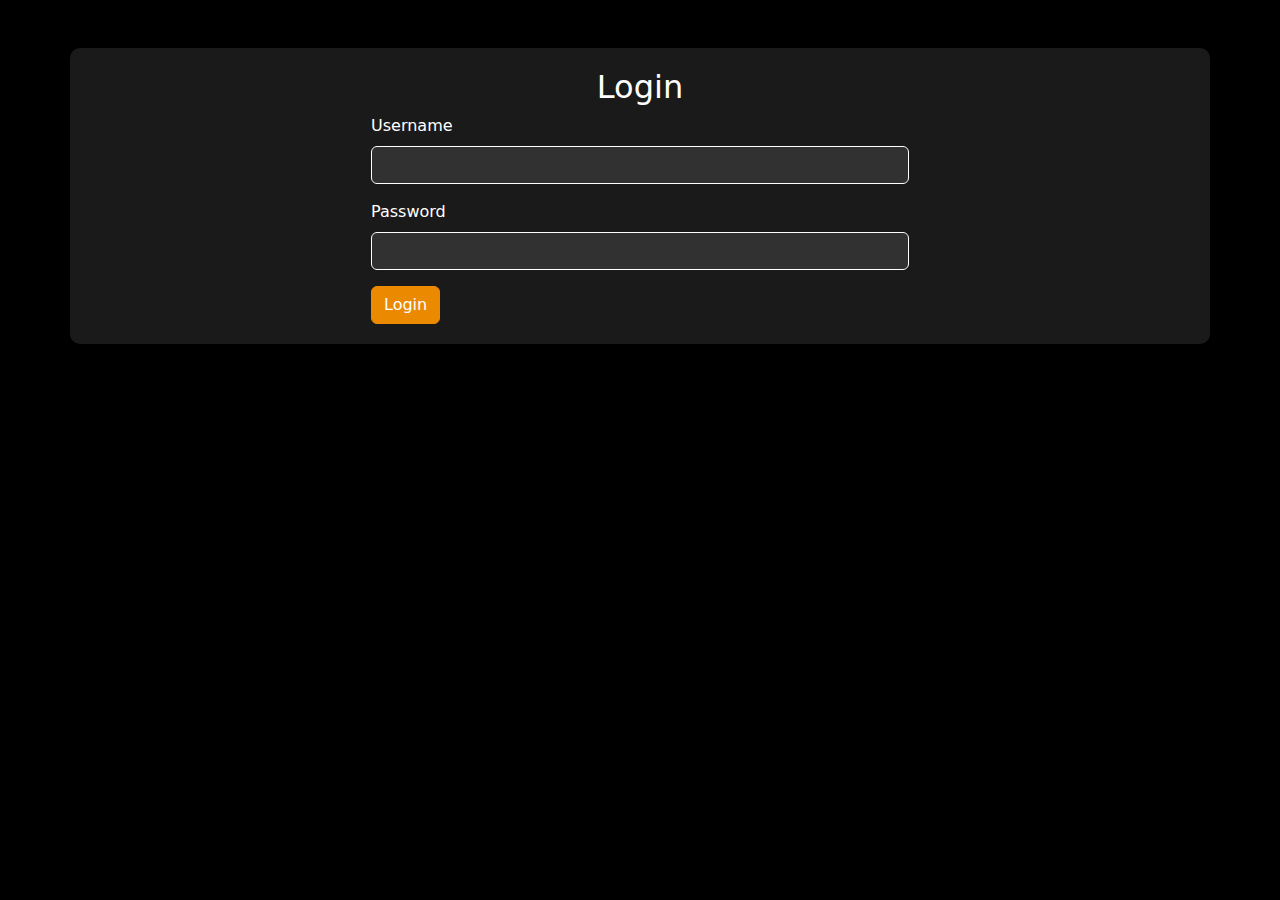
<file: login.html>
<!DOCTYPE html>
<html lang="en">
<head>
    <meta charset="UTF-8">
    <meta name="viewport" content="width=device-width, initial-scale=1.0">
    <title>Login</title>
    <link href="https://cdn.jsdelivr.net/npm/bootstrap@5.3.3/dist/css/bootstrap.min.css" rel="stylesheet">
    <style>
        body {
            background-color: black;
            color: white;
        }
        .container {
            background-color: rgba(255, 255, 255, 0.1);
            border-radius: 10px;
            padding: 20px;
        }
        .form-control {
            background-color: rgba(255, 255, 255, 0.1);
            border: 1px solid white;
            color: white;
        }
        .form-control:focus {
            background-color: rgba(255, 255, 255, 0.2);
            border-color: white;
            color: white;
        }
        .btn-primary {
            background-color: #eb8a00;
            border-color: #eb8a00;
        }
        .btn-primary:hover {
            background-color: #ff9933;
            border-color: #ff9933;
        }
    </style>
</head>
<body>

<div class="container my-5">
    <h2 class="text-center">Login</h2>
    <div class="row justify-content-center">
        <div class="col-md-6">
            <form action="login.php" method="post">
                <div class="mb-3">
                    <label for="username" class="form-label">Username</label>
                    <input type="text" class="form-control" id="username" name="username" required>
                </div>
                <div class="mb-3">
                    <label for="password" class="form-label">Password</label>
                    <input type="password" class="form-control" id="password" name="password" required>
                </div>
                <button type="submit" class="btn btn-primary">Login</button>
            </form>
        </div>
    </div>
</div>

<script src="https://cdn.jsdelivr.net/npm/bootstrap@5.3.3/dist/js/bootstrap.bundle.min.js"></script>
</body>
</html>
</file>
